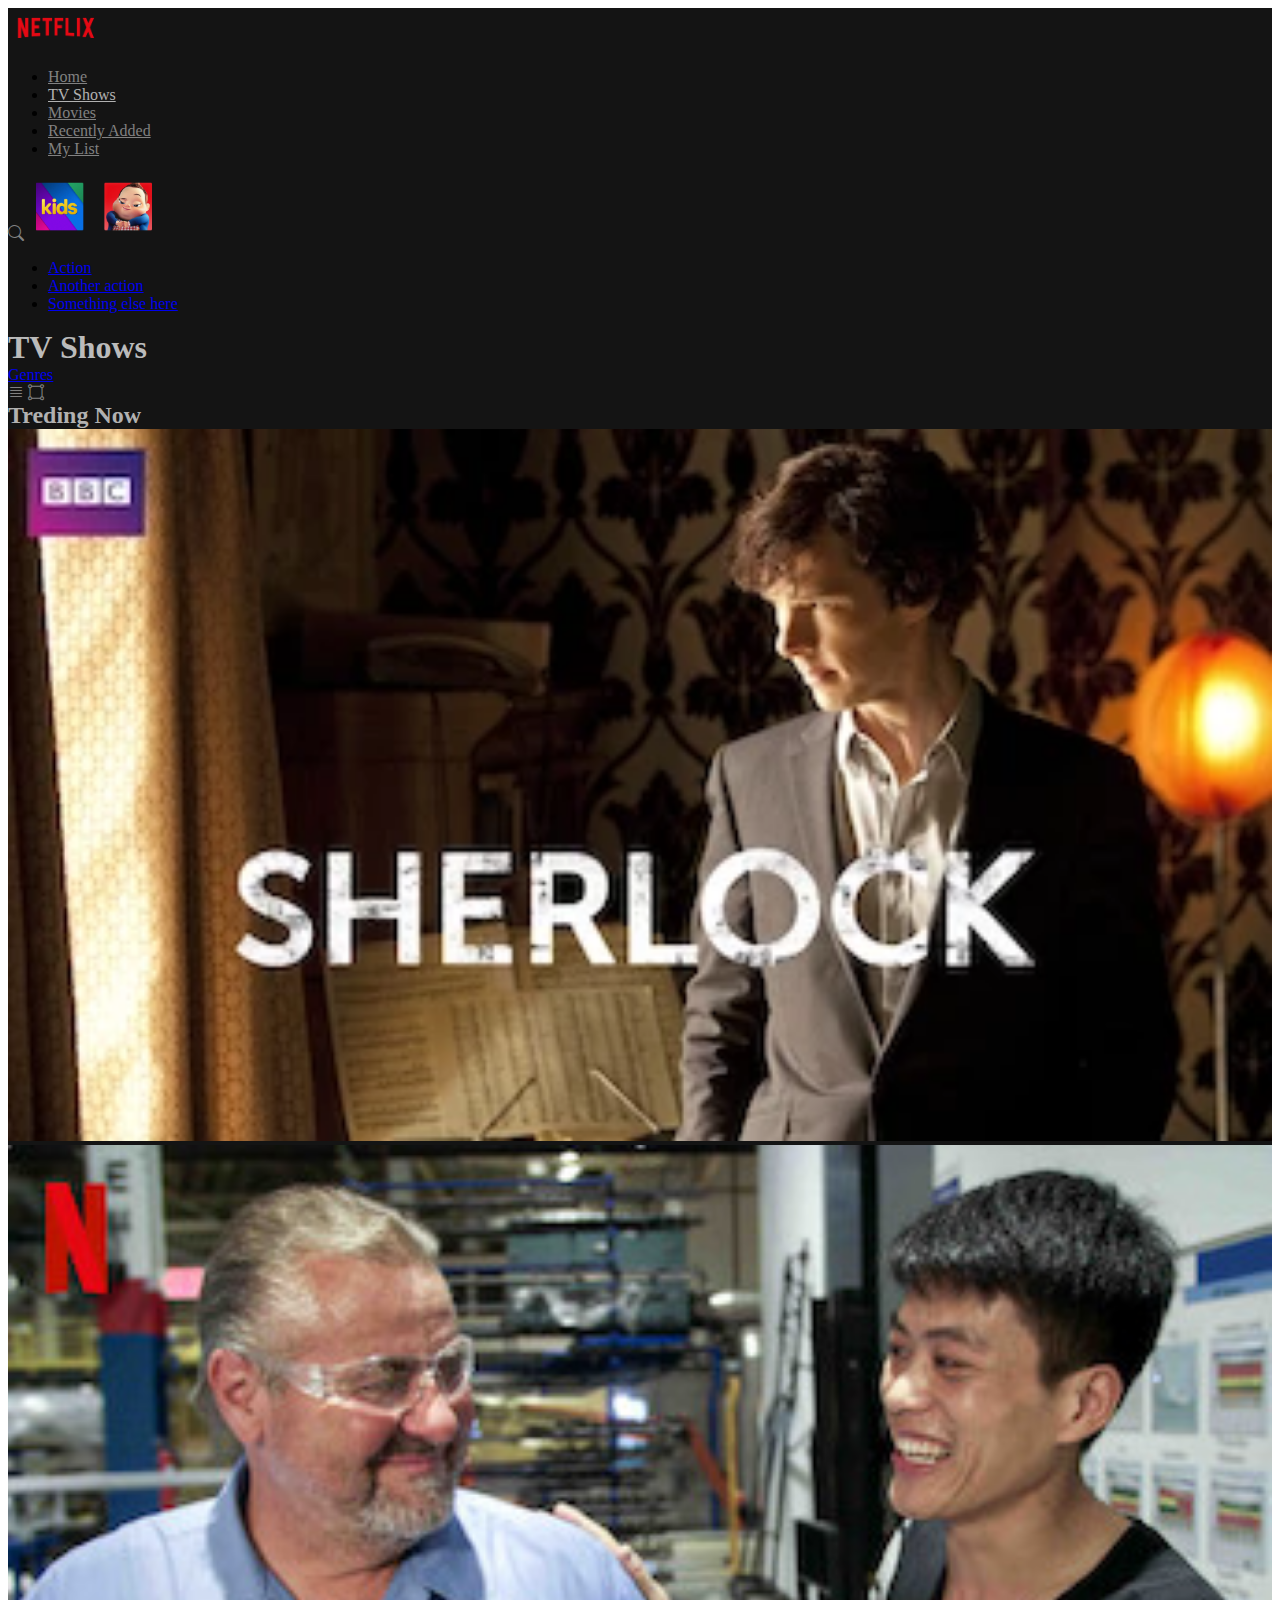
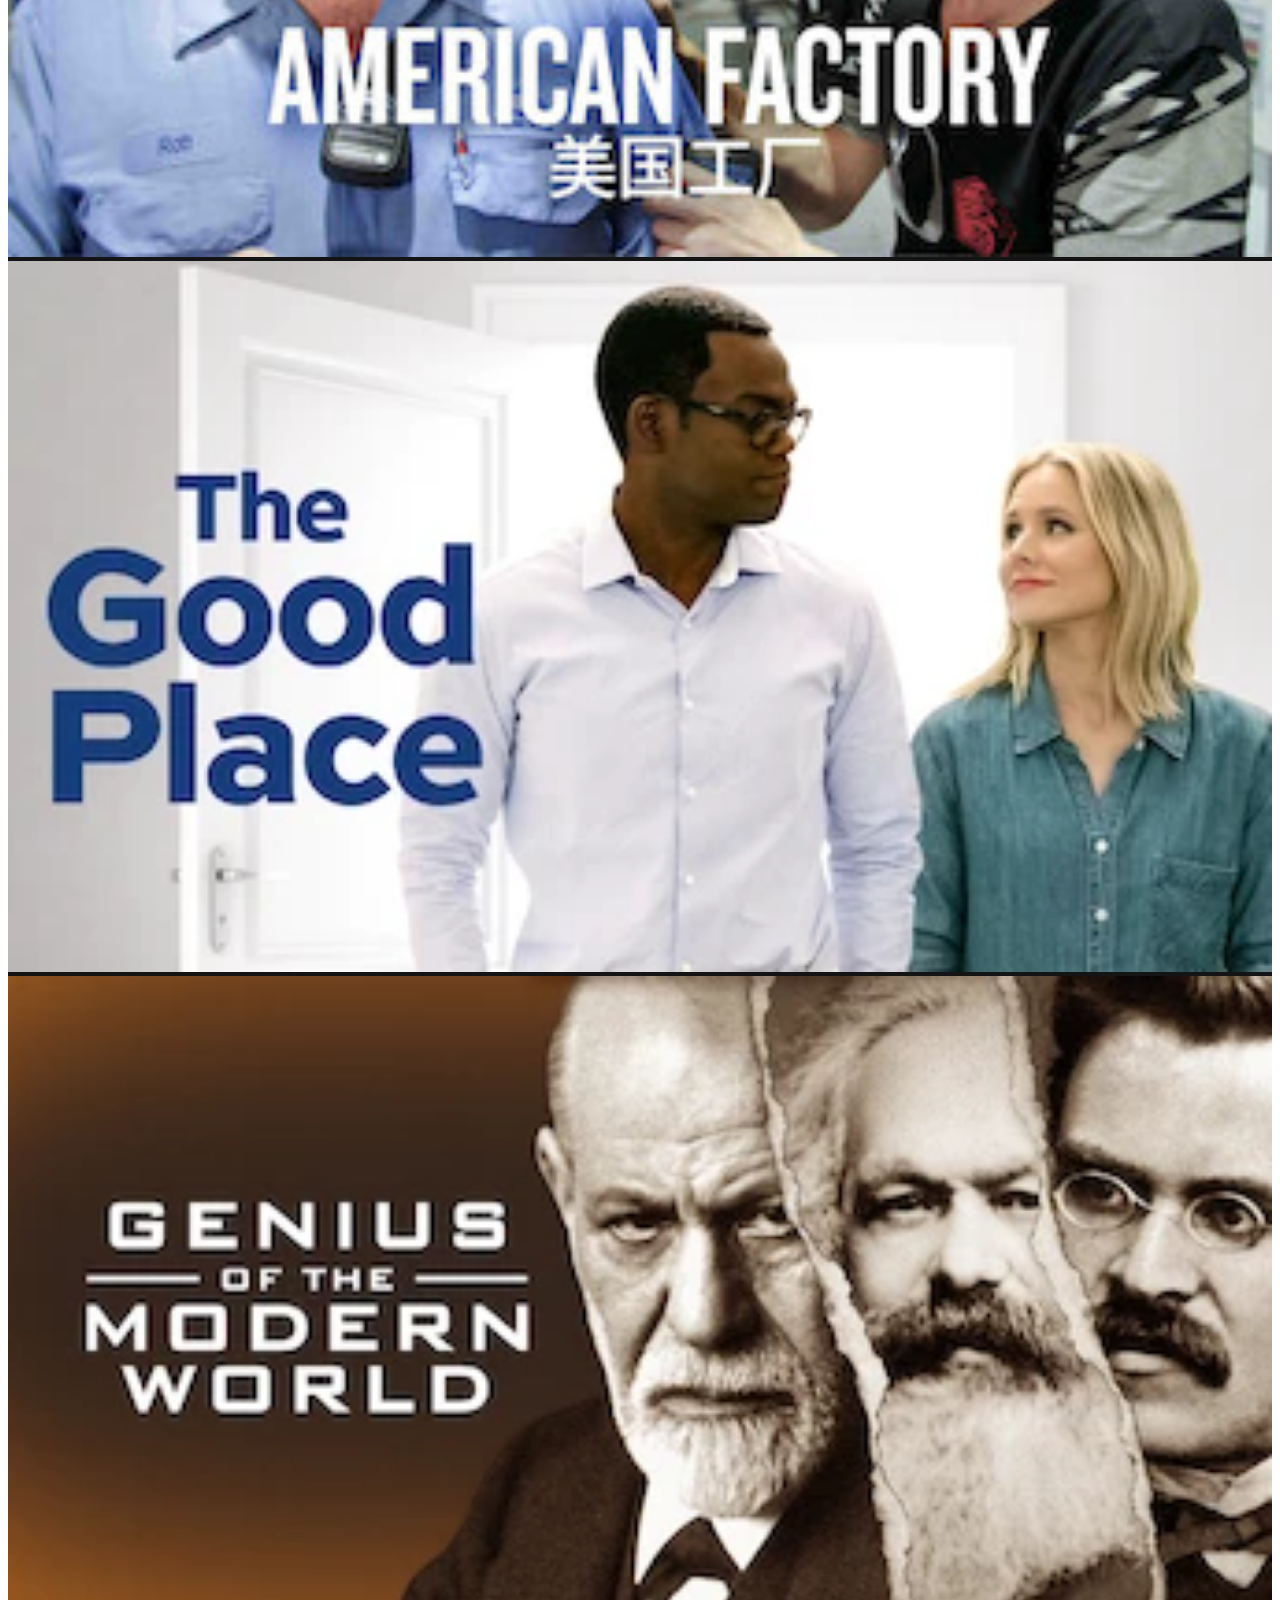
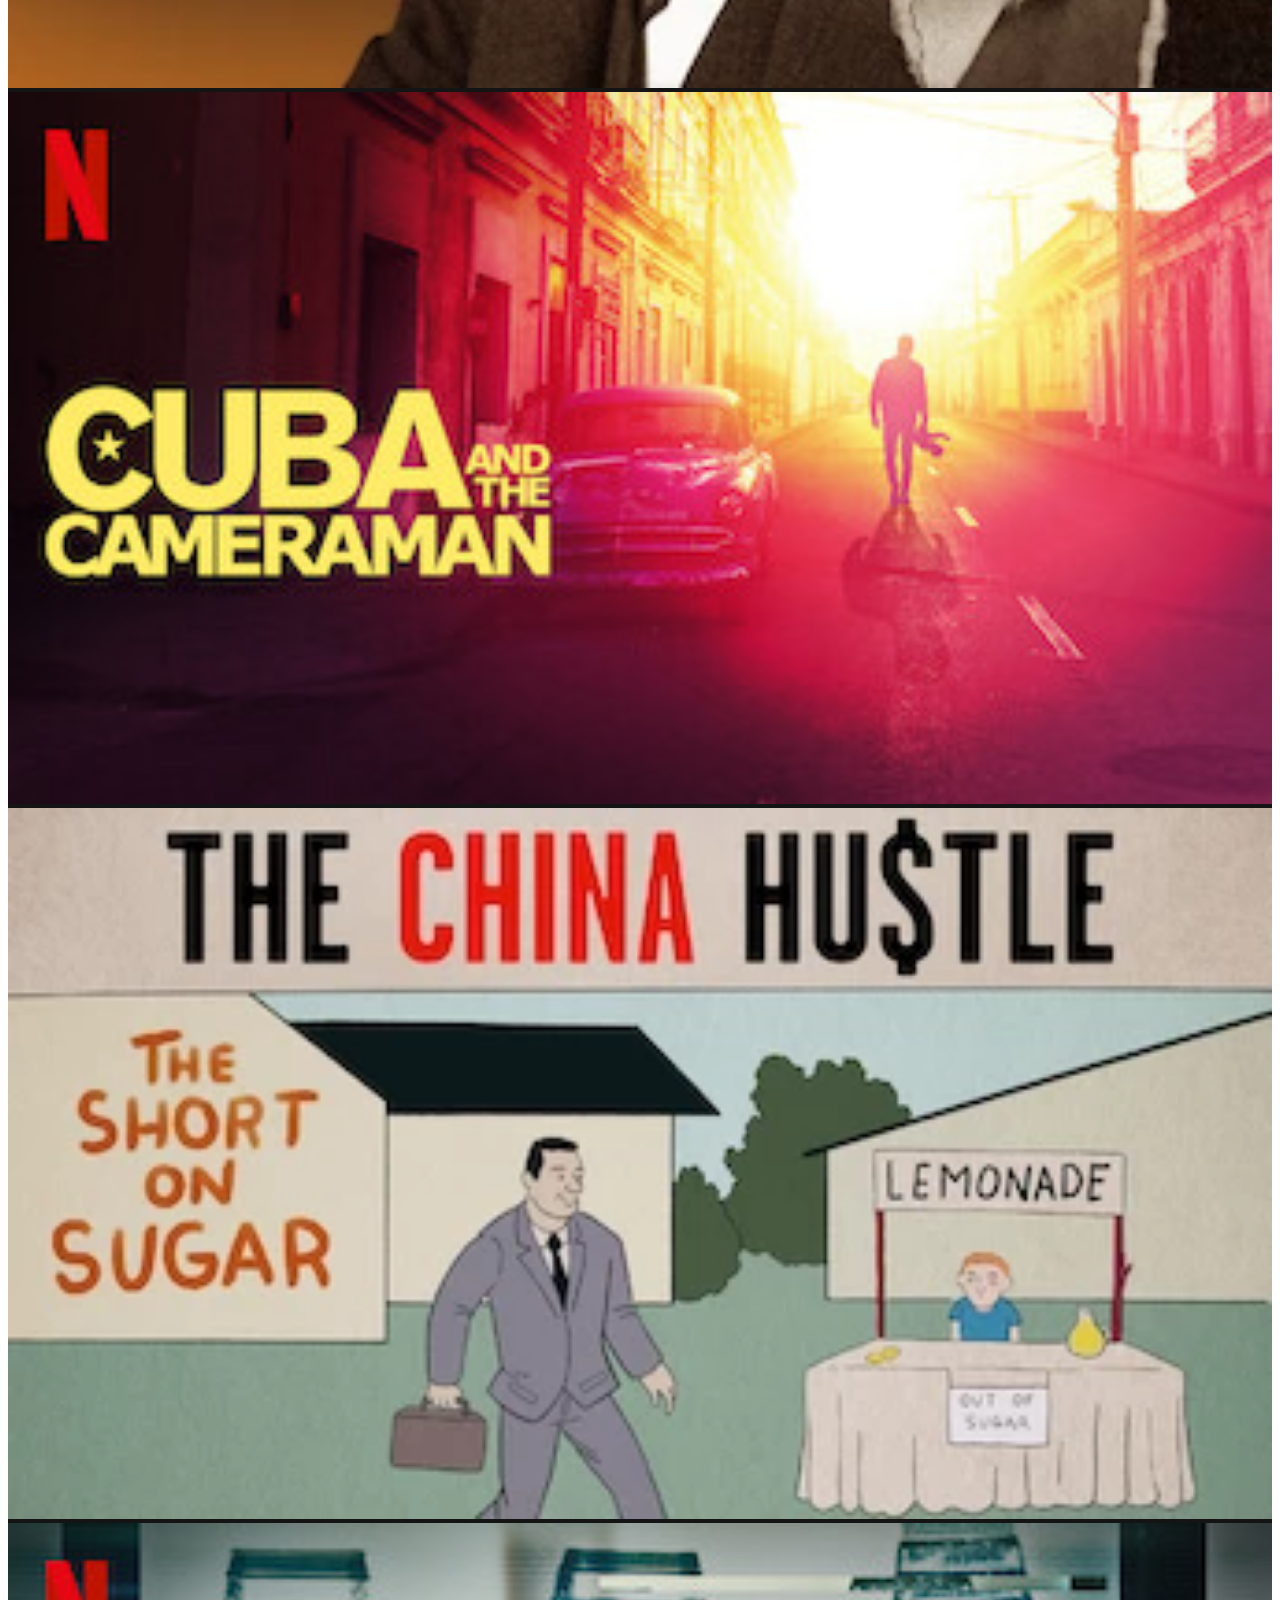
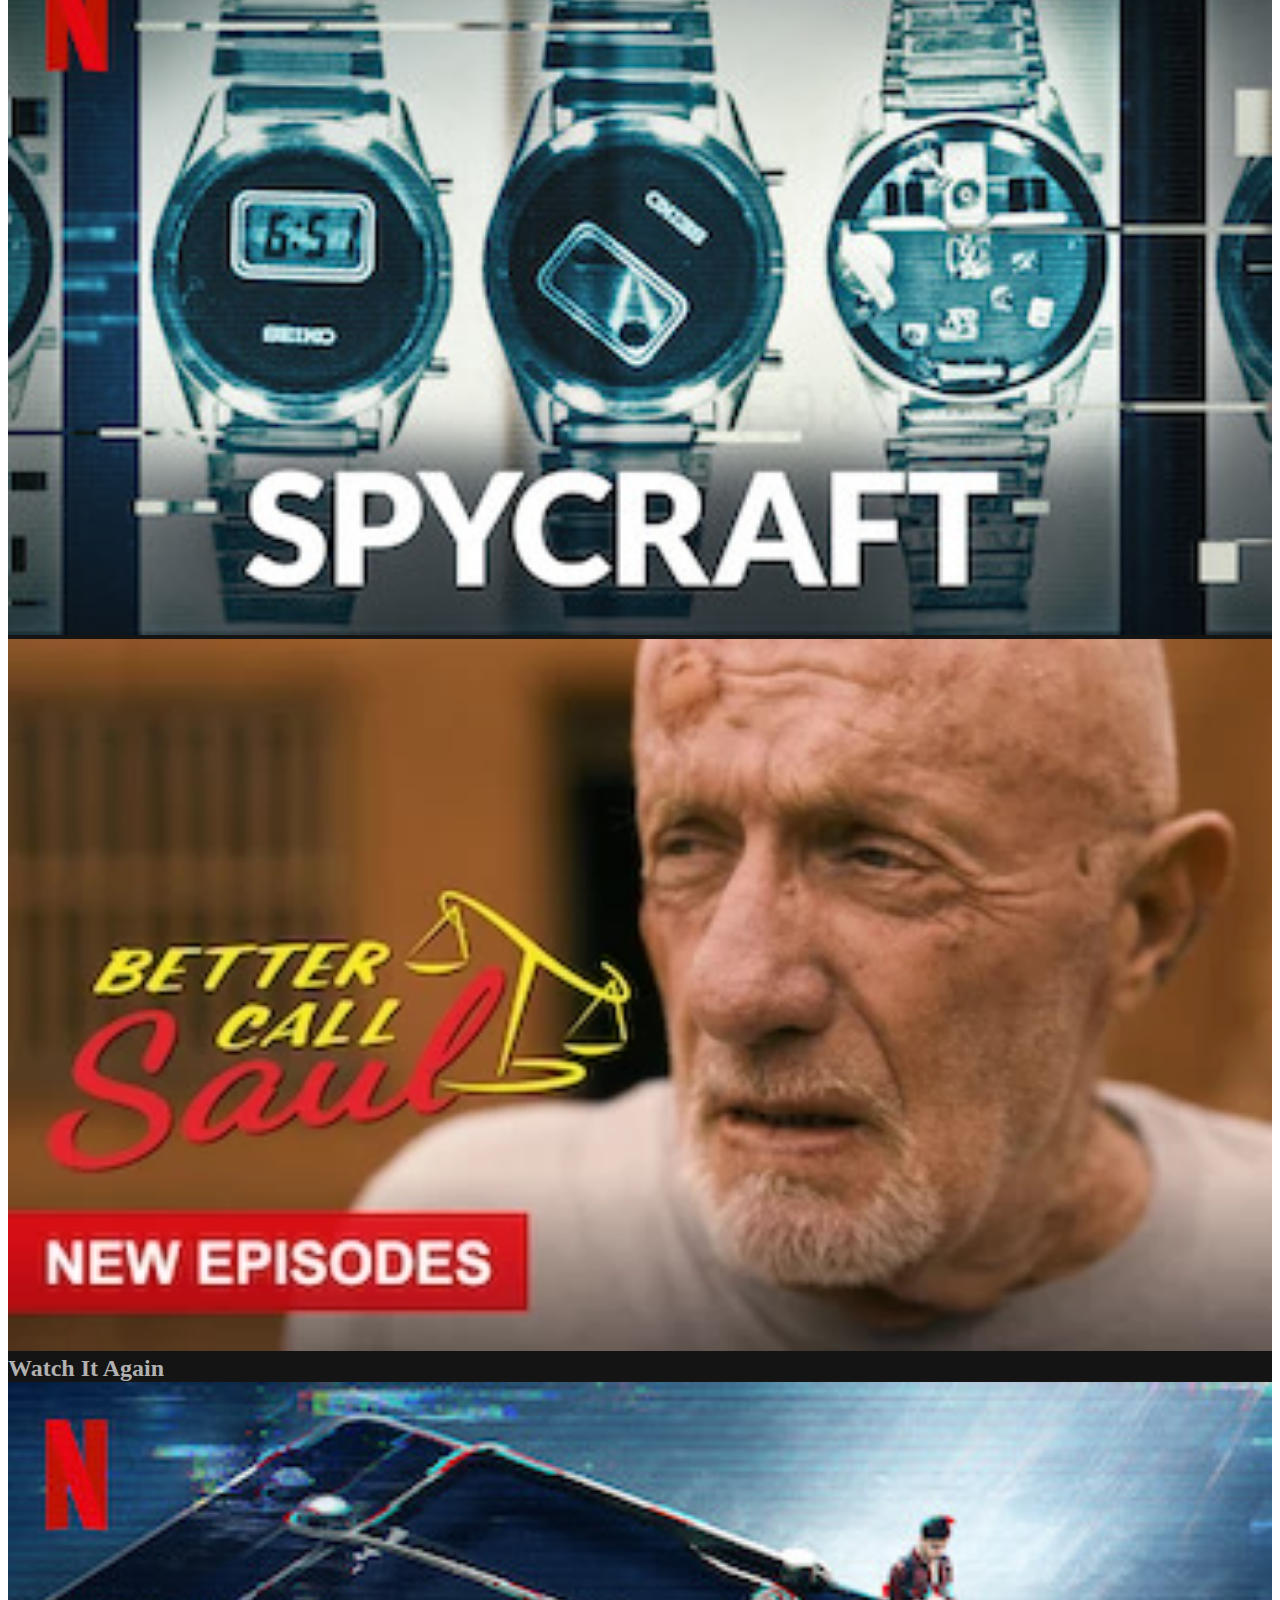
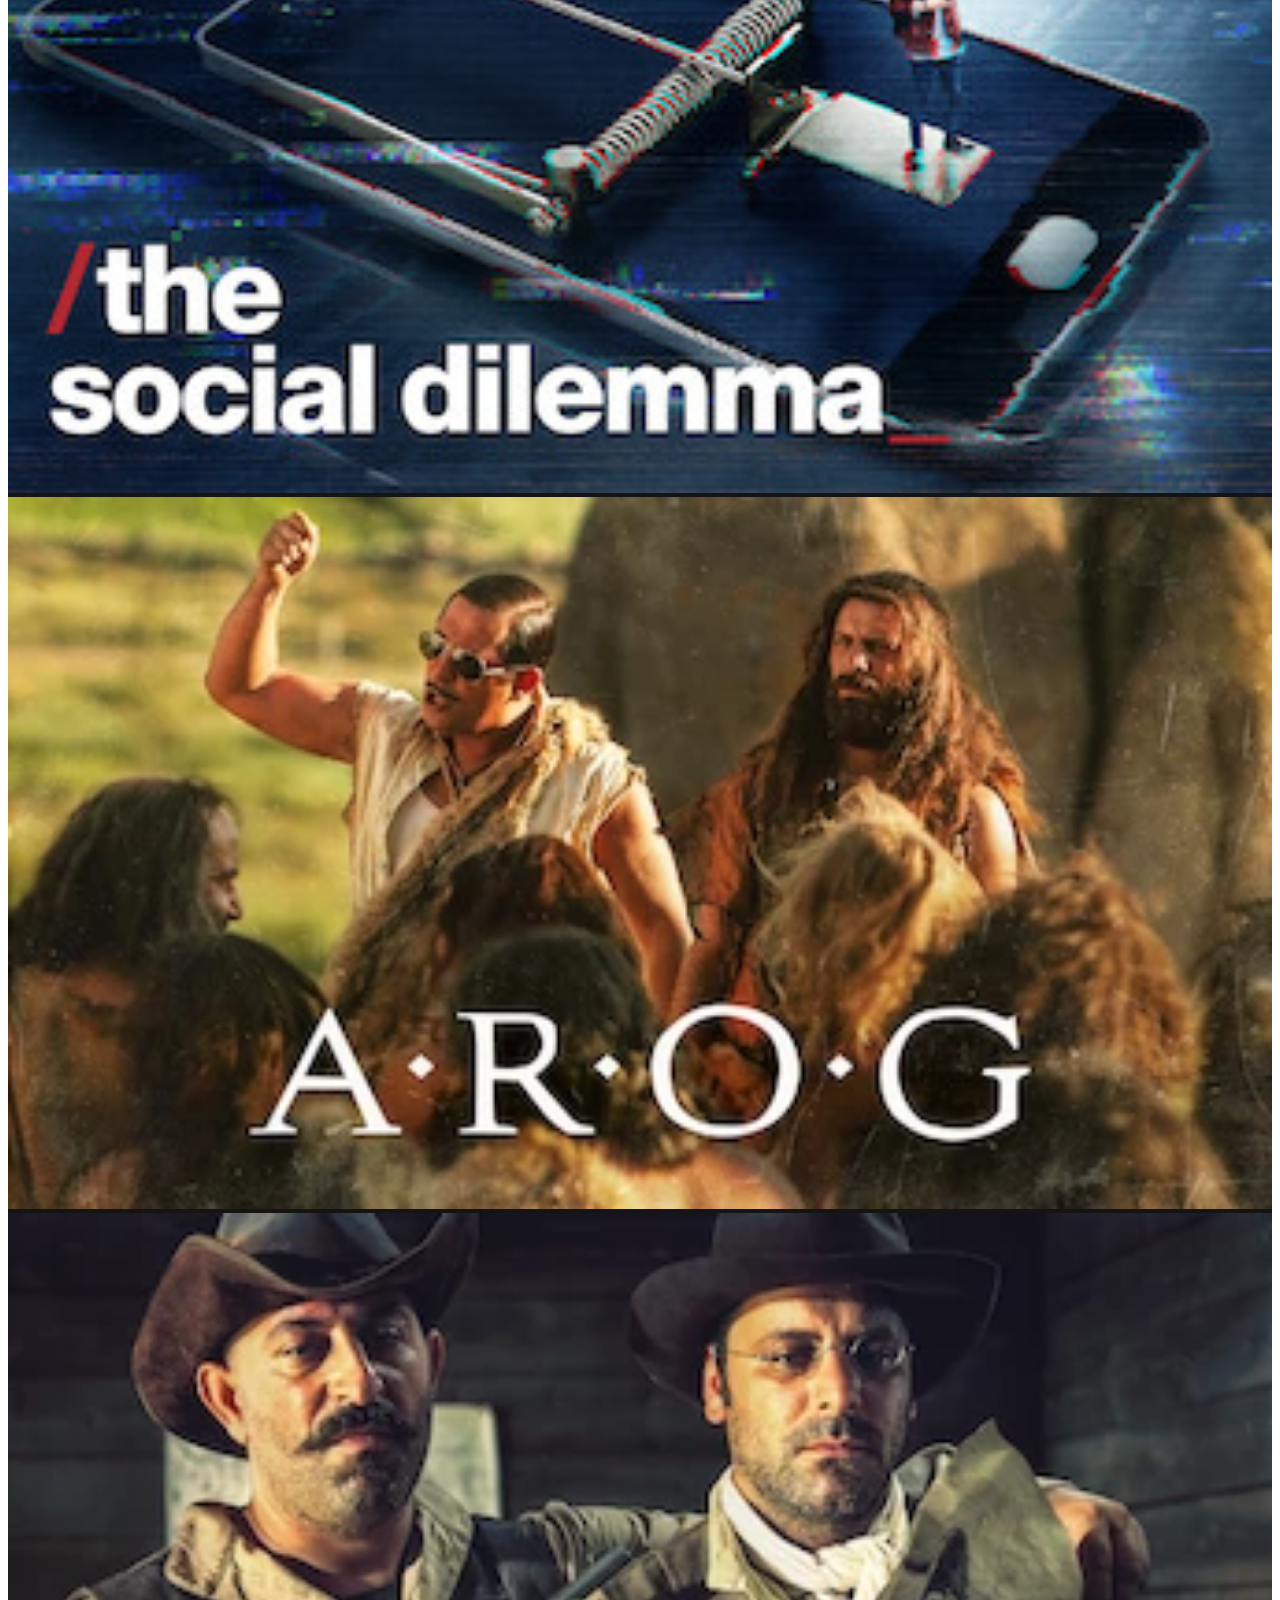
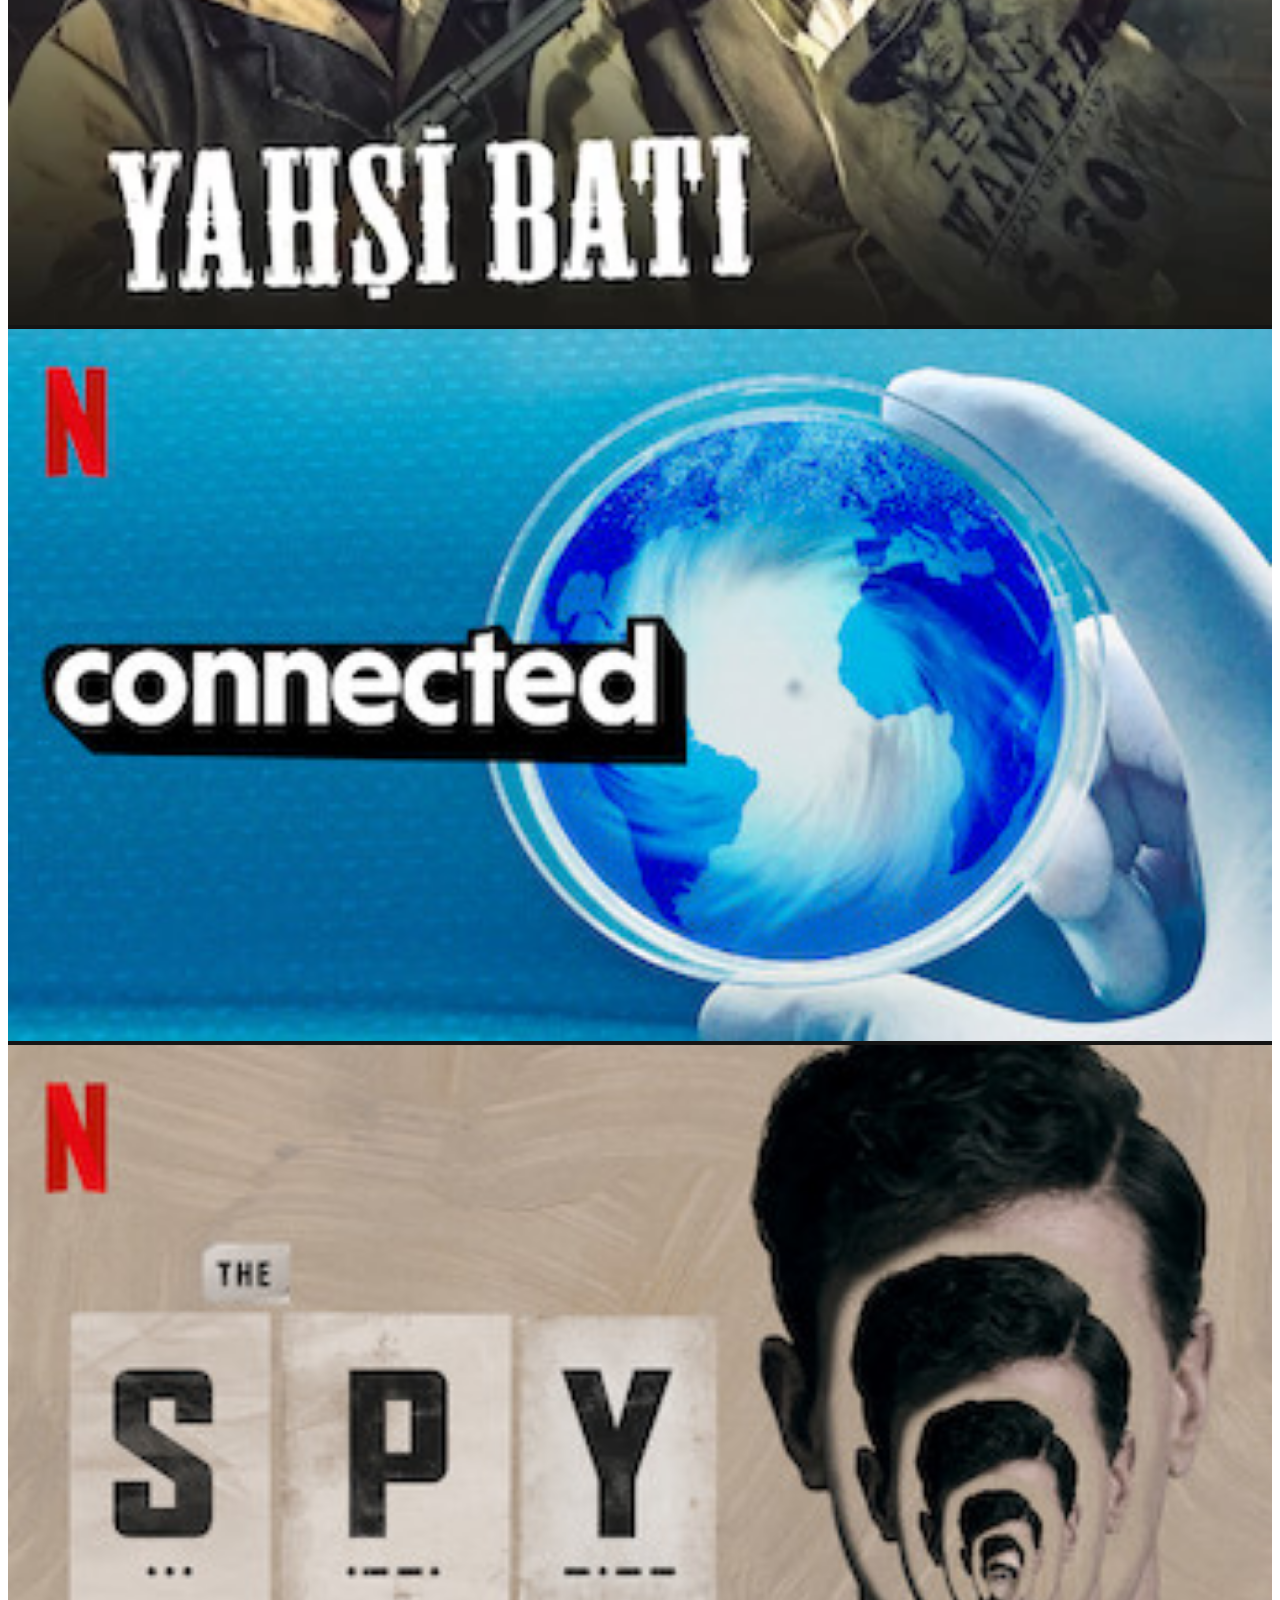
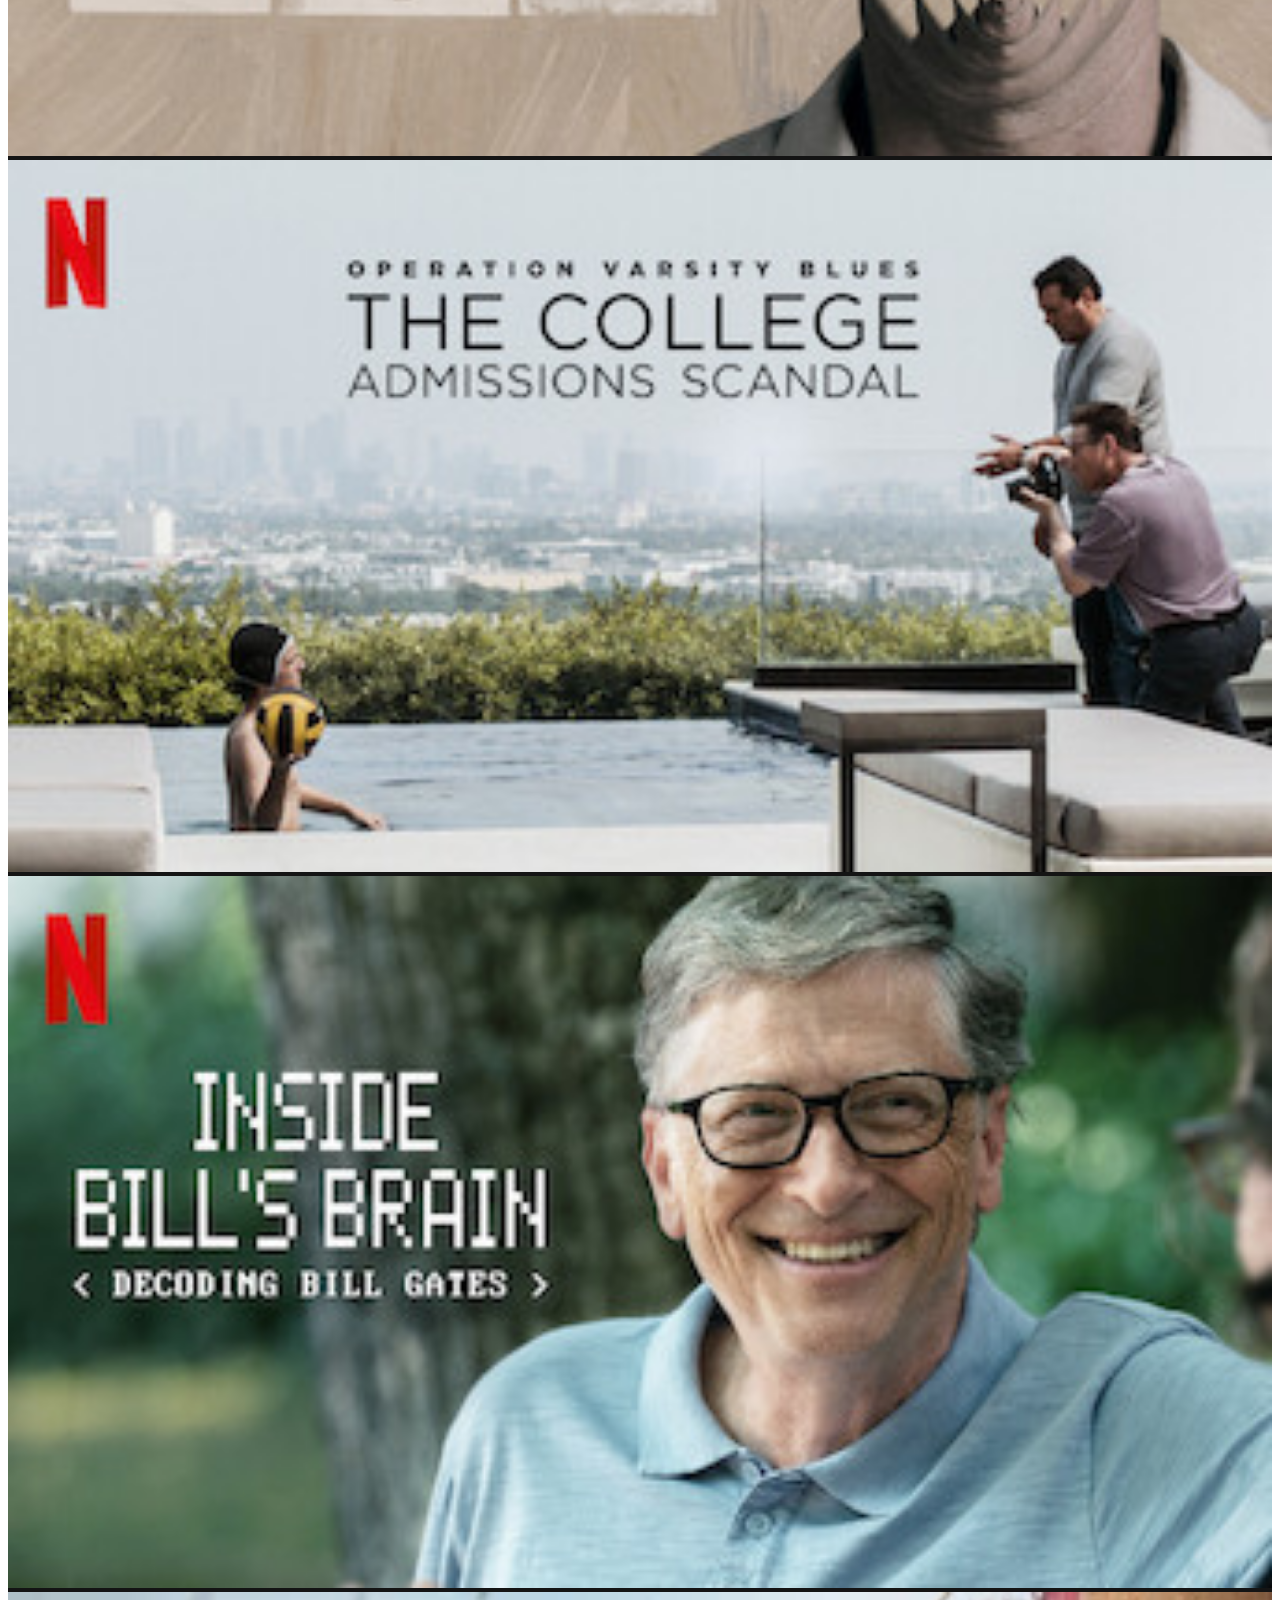
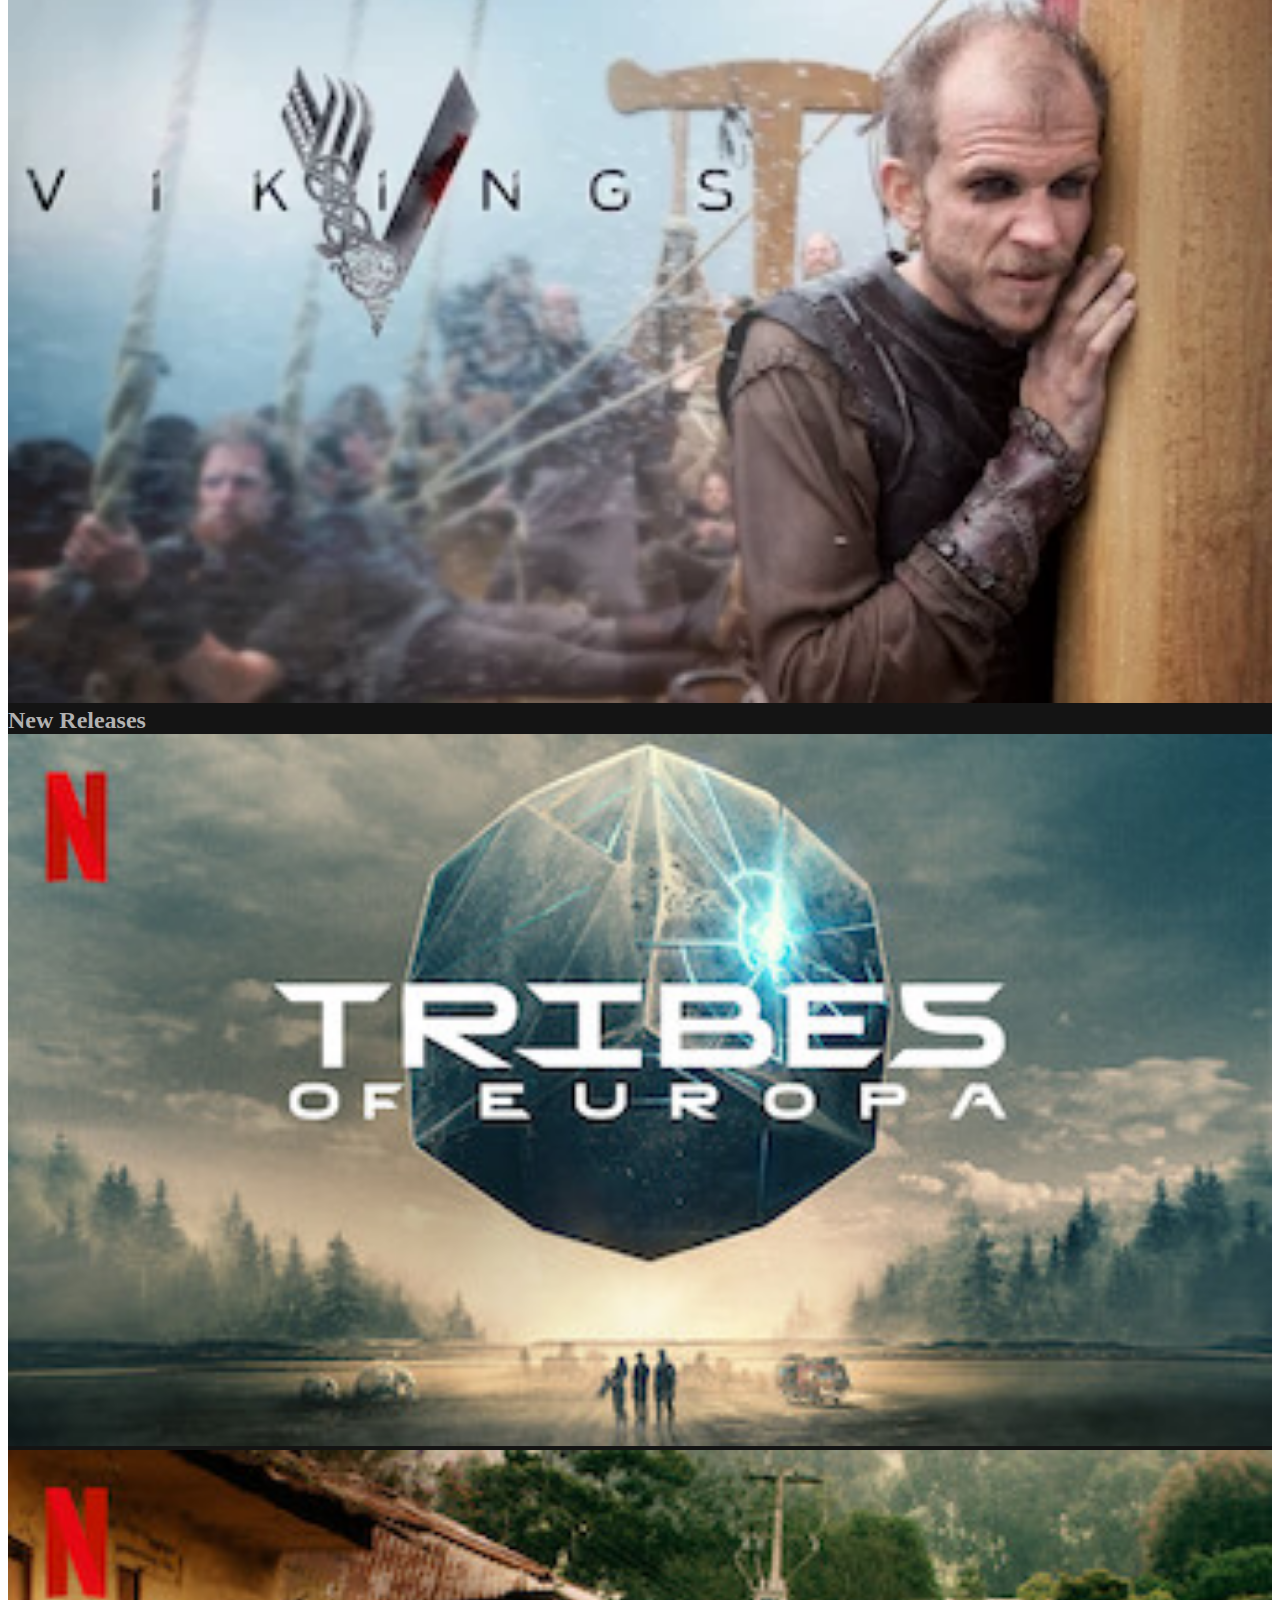
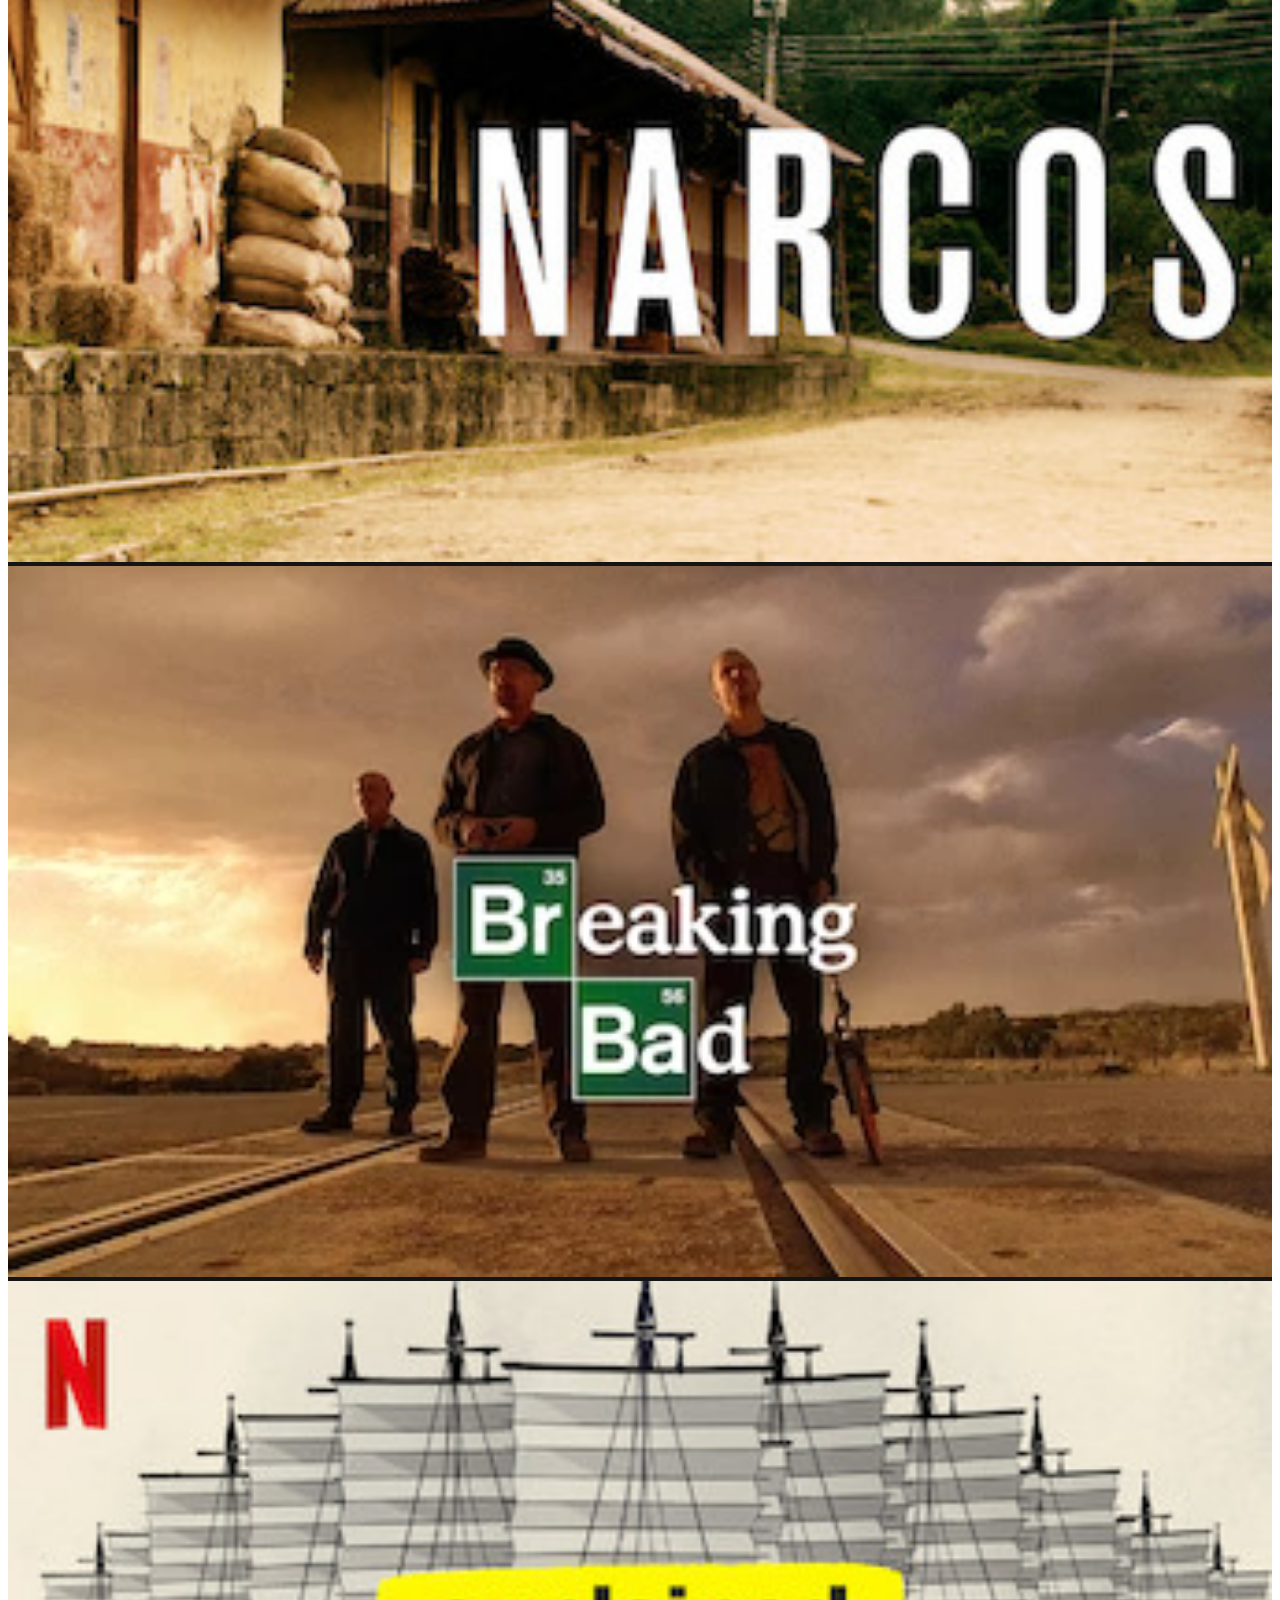
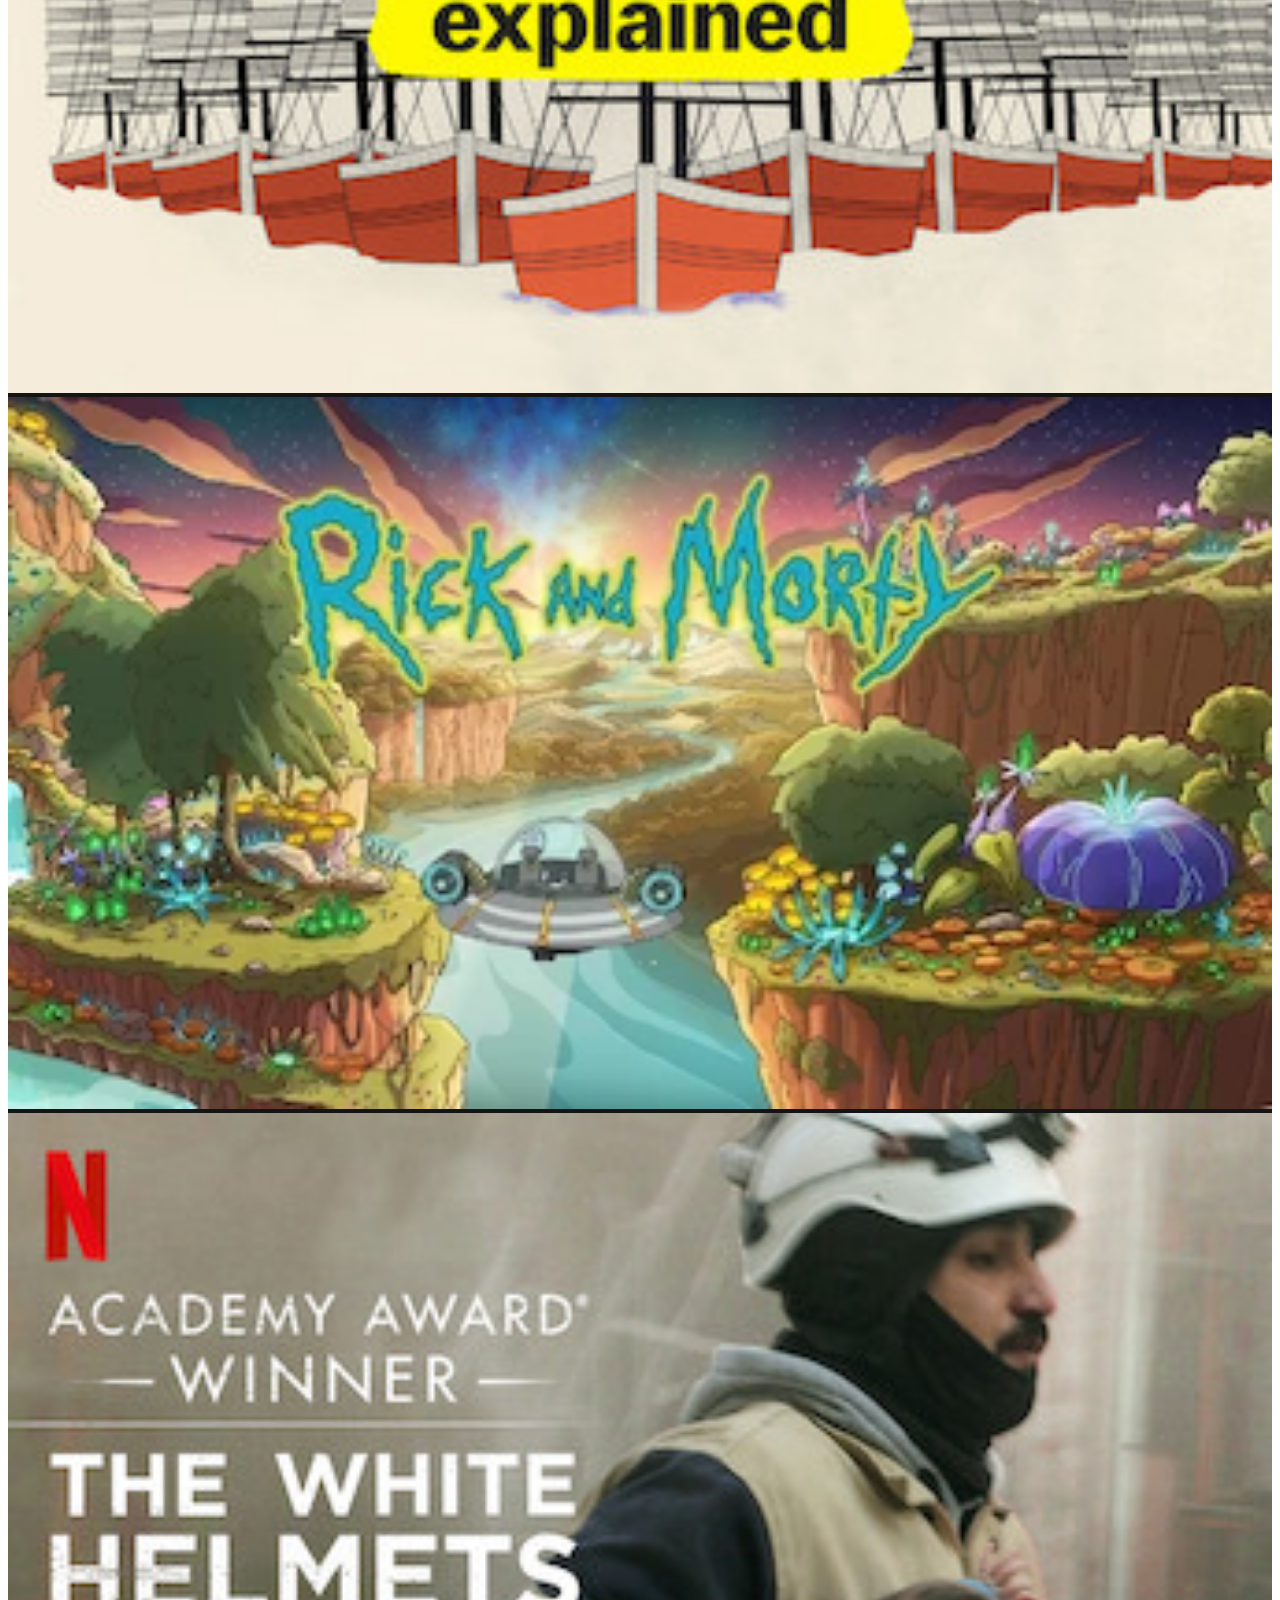
<file: index.html>
<!DOCTYPE html>
<html lang="en">
  <head>
    <meta charset="utf-8" />
    <meta name="viewport" content="width=device-width, initial-scale=1" />
    <title>Netflix page</title>
    <link
      href="https://cdn.jsdelivr.net/npm/bootstrap@5.3.5/dist/css/bootstrap.min.css"
      rel="stylesheet"
      integrity="sha384-SgOJa3DmI69IUzQ2PVdRZhwQ+dy64/BUtbMJw1MZ8t5HZApcHrRKUc4W0kG879m7"
      crossorigin="anonymous"
    />
    <link rel="stylesheet" href="https://cdn.jsdelivr.net/npm/bootstrap-icons@1.11.3/font/bootstrap-icons.min.css" />
    <link rel="stylesheet" href="./assets/css/style.css" />
  </head>
  <body>
    <div class="container-fluid bg-dark pb-5">
      <header>
        <nav class="navbar navbar-expand-md bg-dark d-flex align-items-center">
          <img src="./assets/assets/netflix_logo.png" alt="logoNetflix" style="width: 6rem" />
          <div class="container">
            <div class="collapse navbar-collapse" id="navbarNavDropdown">
              <ul class="navbar-nav">
                <li class="nav-item">
                  <a class="nav-link text-white" href="#">Home</a>
                </li>
                <li class="nav-item">
                  <a class="nav-link text-white-1 active" aria-current="page" href="#">TV Shows</a>
                </li>
                <li class="nav-item">
                  <a class="nav-link text-white" href="#">Movies</a>
                </li>
                <li class="nav-item">
                  <a class="nav-link text-white" href="#">Recently Added</a>
                </li>
                <li class="nav-item">
                  <a class="nav-link text-white" href="#"> My List</a>
                </li>
              </ul>
            </div>
            <div class="d-flex align-items-center">
              <div class="d-flex mb-3 pt-2">
                <i class="bi bi-search text-white ms-auto px-2"></i>
                <img src="./assets/assets/kids_icon.png" alt="Kid-icon" style="width: 3rem; height: auto; object-fit: cover; padding: 0.5rem" />
                <img src="./assets/assets/avatar.png" alt="avatar" style="width: 3rem; height: auto; object-fit: cover; padding: 0.5rem" />
                <li class="nav-item dropdown">
                  <a class="btn btn-secondary dropdown-toggle" href="#" role="button" data-bs-toggle="dropdown" aria-expanded="false"> </a>
                  <ul class="dropdown-menu">
                    <li><a class="dropdown-item" href="#">Action</a></li>
                    <li><a class="dropdown-item" href="#">Another action</a></li>
                    <li><a class="dropdown-item" href="#">Something else here</a></li>
                  </ul>
                </li>
              </div>
            </div>
          </div>
        </nav>
      </header>
      <main class="container-fluid text-white">
        <div class="d-flex align-items-center">
          <h1>TV Shows</h1>
          <div class="dropdown">
            <a class="btn btn-secondary dropdown-toggle" href="#" role="button" data-bs-toggle="dropdown" aria-expanded="false">Genres </a>
          </div>
          <i class="bi bi-justify text-white ms-auto px-2"></i>
          <i class="bi bi-bounding-box-circles text-white"></i>
        </div>
        <h2 class="text-white-1">Treding Now</h2>
        <div class="container py-3">
          <div class="row">
            <div class="col-6 col-sm-3 col-md-2 col-lg-2 g-0">
              <img src="./assets/assets/media/media0.webp" alt="img0" style="width: 100%; height: auto; object-fit: cover" />
            </div>
            <div class="col-6 col-sm-3 col-md-2 col-lg-2 g-0">
              <img src="./assets/assets/media/media1.jpg" alt="img1" style="width: 100%; height: auto; object-fit: cover" />
            </div>
            <div class="col-6 col-sm-3 col-md-2 col-lg-2 g-0">
              <img src="./assets/assets/media/media2.webp" alt="img2" style="width: 100%; height: auto; object-fit: cover" />
            </div>
            <div class="col-6 col-sm-3 col-md-2 col-lg-2 g-0">
              <img src="./assets/assets/media/media3.webp" alt="img3" style="width: 100%; height: auto; object-fit: cover" />
            </div>
            <div class="col-6 col-sm-3 col-md-2 col-lg-2 g-0">
              <img src="./assets/assets/media/media4.jpg" alt="img4" style="width: 100%; height: auto; object-fit: cover" />
            </div>
            <div class="col-6 col-sm-3 col-md-2 col-lg-2 g-0">
              <img src="./assets/assets/media/media5.webp" alt="img5" style="width: 100%; height: auto; object-fit: cover" />
            </div>
            <div class="col-6 d-none col-sm-3 d-sm-block d-md-none col-md-2 col-lg-2 g-0">
              <img src="./assets/assets/media/media18.jpg" alt="img18" style="width: 100%; height: auto; object-fit: cover" />
            </div>
            <div class="col-6 d-none col-sm-3 d-sm-block d-md-none col-md-2 col-lg-2 g-0">
              <img src="./assets/assets/media/media19.webp" alt="img19" style="width: 100%; height: auto; object-fit: cover" />
            </div>
          </div>
        </div>
        <h2 class="text-white-1">Watch It Again</h2>
        <div class="container py-3">
          <div class="row">
            <div class="col-6 col-sm-3 col-md-2 col-lg-2 g-0">
              <img src="./assets/assets/media/media6.jpg" alt="img6" style="width: 100%; height: auto; object-fit: cover" />
            </div>
            <div class="col-6 col-sm-3 col-md-2 col-lg-2 g-0">
              <img src="./assets/assets/media/media7.webp" alt="img7" style="width: 100%; height: auto; object-fit: cover" />
            </div>
            <div class="col-6 col-sm-3 col-md-2 col-lg-2 g-0">
              <img src="./assets/assets/media/media8.webp" alt="img8" style="width: 100%; height: auto; object-fit: cover" />
            </div>
            <div class="col-6 col-sm-3 col-md-2 col-lg-2 g-0">
              <img src="./assets/assets/media/media9.jpg" alt="img9" style="width: 100%; height: auto; object-fit: cover" />
            </div>
            <div class="col-6 col-sm-3 col-md-2 col-lg-2 g-0">
              <img src="./assets/assets/media/media10.jpg" alt="img10" style="width: 100%; height: auto; object-fit: cover" />
            </div>
            <div class="col-6 col-sm-3 col-md-2 col-lg-2 g-0">
              <img src="./assets/assets/media/media11.jpg" alt="img11" style="width: 100%; height: auto; object-fit: cover" />
            </div>
            <div class="col-6 d-none col-sm-3 d-sm-block d-md-none col-md-2 col-lg-2 g-0">
              <img src="./assets/assets/media/media20.jpg" alt="img20" style="width: 100%; height: auto; object-fit: cover" />
            </div>
            <div class="col-6 d-none col-sm-3 d-sm-block d-md-none col-md-2 col-lg-2 g-0">
              <img src="./assets/assets/media/media21.webp" alt="img21" style="width: 100%; height: auto; object-fit: cover" />
            </div>
          </div>
        </div>
        <h2 class="text-white-1">New Releases</h2>
        <div class="container py-3">
          <div class="row">
            <div class="col-6 col-sm-3 col-md-2 col-lg-2 g-0">
              <img src="./assets/assets/media/media12.jpg" alt="img12" style="width: 100%; height: auto; object-fit: cover" />
            </div>
            <div class="col-6 col-sm-3 col-md-2 col-lg-2 g-0">
              <img src="./assets/assets/media/media13.jpg" alt="img13" style="width: 100%; height: auto; object-fit: cover" />
            </div>
            <div class="col-6 col-sm-3 col-md-2 col-lg-2 g-0">
              <img src="./assets/assets/media/media14.webp" alt="img14" style="width: 100%; height: auto; object-fit: cover" />
            </div>
            <div class="col-6 col-sm-3 col-md-2 col-lg-2 g-0">
              <img src="./assets/assets/media/media15.jpg" alt="img15" style="width: 100%; height: auto; object-fit: cover" />
            </div>
            <div class="col-6 col-sm-3 col-md-2 col-lg-2 g-0">
              <img src="./assets/assets/media/media16.webp" alt="img16" style="width: 100%; height: auto; object-fit: cover" />
            </div>
            <div class="col-6 col-sm-3 col-md-2 col-lg-2 g-0">
              <img src="./assets/assets/media/media17.jpg" alt="img17" style="width: 100%; height: auto; object-fit: cover" />
            </div>
            <div class="col-6 d-none col-sm-3 d-sm-block d-md-none col-md-2 col-lg-2 g-0">
              <img src="./assets/assets/media/media22.webp" alt="img22" style="width: 100%; height: auto; object-fit: cover" />
            </div>
            <div class="col-6 d-none col-sm-3 d-sm-block d-md-none col-md-2 col-lg-2 g-0">
              <img src="./assets/assets/media/media23.webp" alt="img23" style="width: 100%; height: auto; object-fit: cover" />
            </div>
          </div>
        </div>
      </main>
      <footer>
        <div class="container d-flex justify-content-center pt-3">
          <div class="row" style="max-width: 70%">
            <div class="text-white">
              <i class="bi bi-facebook"></i>
              <i class="bi bi-instagram"></i>
              <i class="bi bi-twitter"></i>
              <i class="bi bi-youtube"></i>
            </div>
            <div class="col-3">
              <ul class="text-white" style="list-style-type: none">
                <li><h6>Audio and Subtitles</h6></li>
                <li><h6>Media Center</h6></li>
                <li><h6>Privacy</h6></li>
                <li><h6>Contact Us</h6></li>
              </ul>
            </div>
            <div class="col-3">
              <ul class="text-white" style="list-style-type: none">
                <li><h6>Audio Description</h6></li>
                <li><h6>Investor Relations</h6></li>
                <li><h6>Legal Notices</h6></li>
              </ul>
            </div>
            <div class="col-3">
              <ul class="text-white" style="list-style-type: none">
                <li><h6>Help Center</h6></li>
                <li><h6>Jobs</h6></li>
                <li><h6>Cookie Preferences</h6></li>
              </ul>
            </div>
            <div class="col-3">
              <ul class="text-white" style="list-style-type: none">
                <li><h6>Gift Cards</h6></li>
                <li><h6>Terms of Use</h6></li>
                <li><h6>Corporate Information</h6></li>
              </ul>
            </div>
            <button type="button" class="btn btn-text-white-1 border border-secondary" style="list-style-type: none; width: 6.5rem; height: 3.5rem">
              Service Code
            </button>
          </div>
        </div>

        <div class="d-flex justify-content-center">
          <h6 class="text-white mt-3">© 1997-2019 Netflix, Inc. {i-0d00fcda2fdf9c0de}</h6>
        </div>
      </footer>
    </div>

    <script
      src="https://cdn.jsdelivr.net/npm/bootstrap@5.3.5/dist/js/bootstrap.bundle.min.js"
      integrity="sha384-k6d4wzSIapyDyv1kpU366/PK5hCdSbCRGRCMv+eplOQJWyd1fbcAu9OCUj5zNLiq"
      crossorigin="anonymous"
    ></script>
  </body>
</html>
</file>
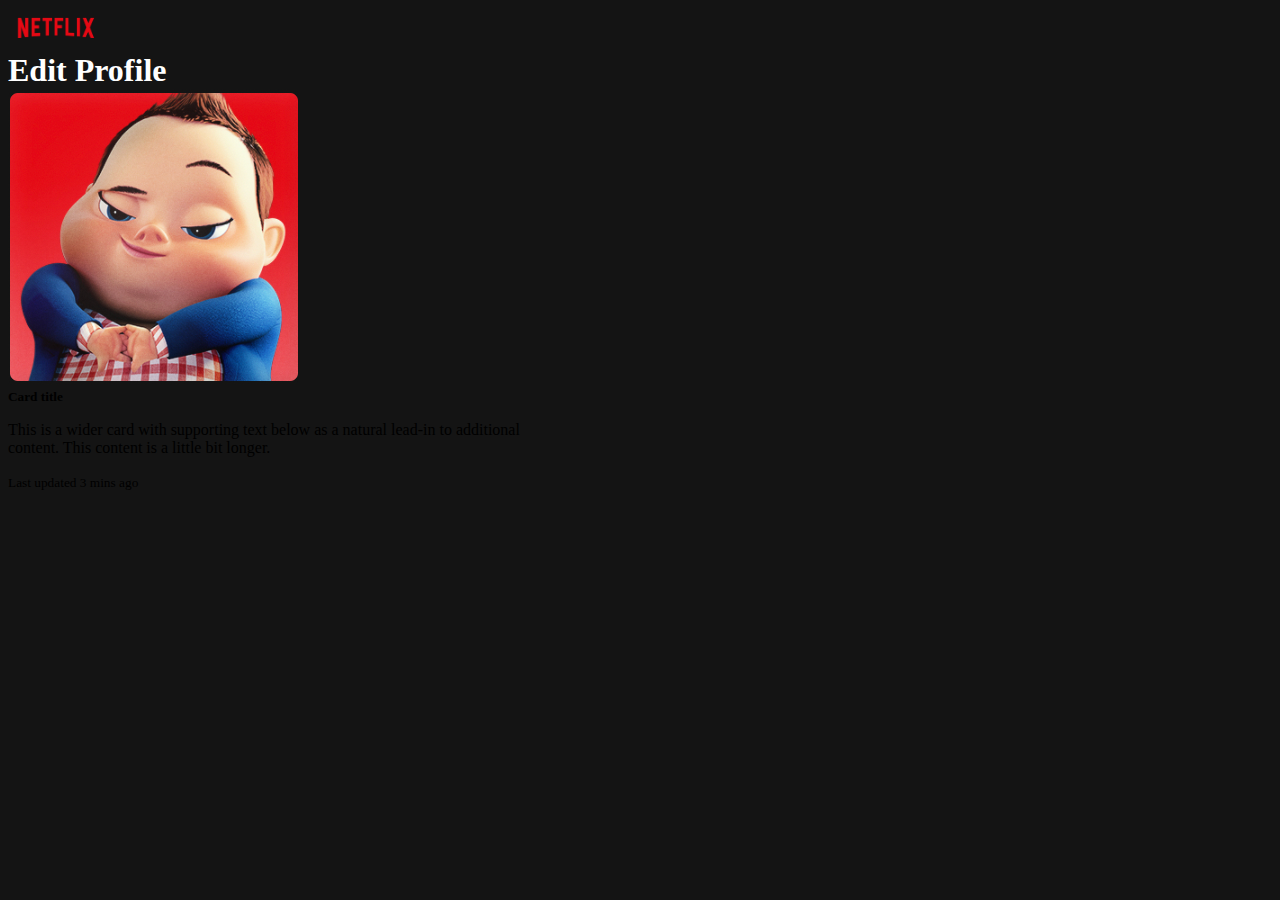
<file: profilePage.html>
<!DOCTYPE html>
<html lang="en">
  <head>
    <meta charset="utf-8" />
    <meta name="viewport" content="width=device-width, initial-scale=1" />
    <title>Profile Page</title>
    <link
      href="https://cdn.jsdelivr.net/npm/bootstrap@5.3.5/dist/css/bootstrap.min.css"
      rel="stylesheet"
      integrity="sha384-SgOJa3DmI69IUzQ2PVdRZhwQ+dy64/BUtbMJw1MZ8t5HZApcHrRKUc4W0kG879m7"
      crossorigin="anonymous"
    />
    <link rel="stylesheet" href="./assets/css/style.css" />
  </head>
  <body class="bg-dark">
    <img src="./assets/assets/netflix_logo.png" alt="logoNetflix" style="width: 6rem" />

    <h1 id="editH1">Edit Profile</h1>

    <div class="card mb-3" style="max-width: 540px">
      <div class="row g-0">
        <div class="col-md-4">
          <img src="./assets/assets/avatar.png" class="img-fluid width:10rem; height:auto" alt="avatar" />
        </div>
        <div class="col-md-8">
          <div class="card-body">
            <h5 class="card-title">Card title</h5>
            <p class="card-text">
              This is a wider card with supporting text below as a natural lead-in to additional content. This content is a little bit longer.
            </p>
            <p class="card-text"><small class="text-body-secondary">Last updated 3 mins ago</small></p>
          </div>
        </div>
      </div>
    </div>

    <script
      src="https://cdn.jsdelivr.net/npm/bootstrap@5.3.5/dist/js/bootstrap.bundle.min.js"
      integrity="sha384-k6d4wzSIapyDyv1kpU366/PK5hCdSbCRGRCMv+eplOQJWyd1fbcAu9OCUj5zNLiq"
      crossorigin="anonymous"
    ></script>
  </body>
</html>
</file>
<file: assets/css/style.css>
*,
*::after,
*::before {
  border: 0;
}
h1,
h2,
h3,
h4,
h5,
h6 {
  margin: 0;
}

.bg-dark {
  background-color: #141414;
}
.bg-dark-1 {
  background-color: #000000;
}

.text-white {
  color: #818181 !important;
}

.text-white-1 {
  color: #b1b1b1 !important;
}

.btn-text-white-1 {
  color: #b1b1b1 !important;
}

h1 {
  color: #bbbbbb;
}

#editH1 {
  color: white;
}
</file>
